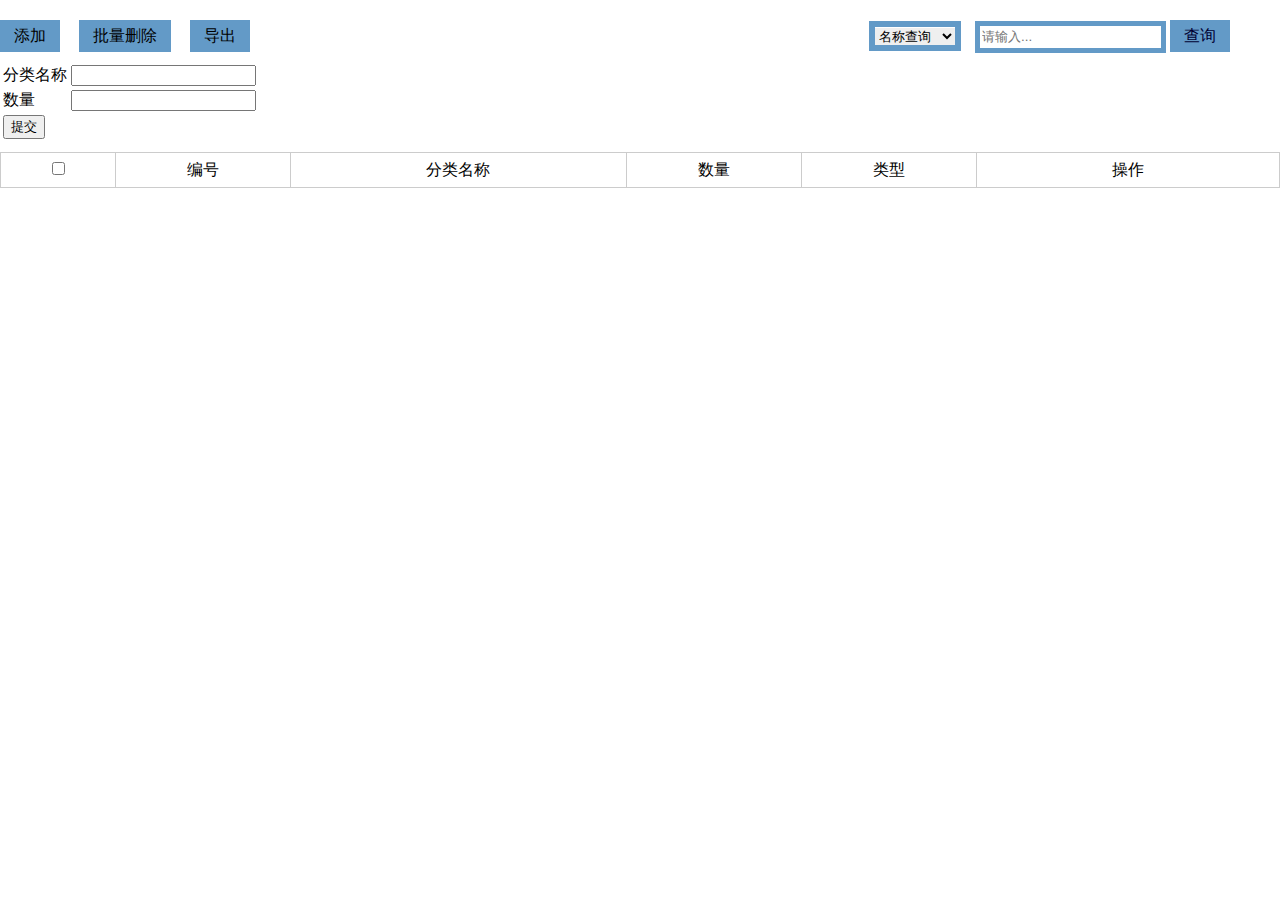
<file: pages/xuyh.html>
<!DOCTYPE html>
<html lang="en">
<head>
    <meta charset="UTF-8">
    <meta name="viewport" content="width=device-width, initial-scale=1.0">
    <meta http-equiv="X-UA-Compatible" content="ie=edge">
    <title>分类管理</title>
</head>
<!-- <link rel="stylesheet" href="http//at.alicdn.com/t/font_1393987_3i0y9saucs6.css"> -->
<style>
body{
    background-color: #fff;
    /* color: #ccc; */
    margin: 0px;
    padding: 0px;
    cursor: pointer;
}

.navigation{
    display:inline-block;
    /* width: 100px;
    height: 30px; */
    padding: 0px 13px 0px 13px;;
    border: 1px solid #639ac7;
    background-color: #639ac7;
    text-align: center;
    line-height: 30px;
    margin-right: 15px;
    margin-top: 20px;
    margin-bottom: 10px;
}
.import{
    display:inline-block;
    margin-left: 10px;
    color: #003;
    
}
.import>input{
    border: 5px solid #639ac7;
    height:20px;
    
}
.import>a{
    color: #000;
    font-size: 14px;
}
table.tabl{
      box-sizing: border-box;
      width: 100%;
      border-collapse: collapse;
      margin-top:2px; 
  }
  table.tabl td,
  table.tabl th{
      border: 1px solid #ccc;
      line-height: 2em;
      text-align: center;
  }
  a{
      text-decoration: none;
  }
  .none{
      display: none;
  }
  .submit{
      margin-bottom: 10px;
  }
  .bth{
    display:inline-block;
    border: 6px solid #639ac7;
    margin-left: 600px;
   
    
    
  }
  .bth>select{
    width: 80px;
    border: none;
    
  }
</style>
<body>
    <div>
    <div class="navigation" id="bth_add">添加</div>
    <div class="navigation">批量删除</div>
    <div class="navigation">导出</div>
    
     <div class="bth">
        <select name="query_condition" id="query_condition">
            <option value="order_id" selected>名称查询</option>
            <option value="query">数量查询</option>
            <option value="basic">类型查询</option>
        </select>
    </div>
    <div class="import "><input type="text" name =seek placeholder="请输入...">
    <div class="navigation">查询</div>
    </div>
    </div>
    <form action="javascript:void(0)" class="submit">
            <input type="hidden" name="id">
        <table>
            <tbody>
                <tr>
                    <td>分类名称</td>
                    <td><input type="text" name ="putname"></td>  <!--设置添加栏 -->           
                    <td></td>
                </tr>
                <tr>
                    <td>数量</td>
                    <td><input type="text" name = "putnum"></td>
                    <td></td>
                </tr>
                <tr>
                    <td><input type="submit" value="提交"></td>
                </tr>
            </tbody>
        </table>
    </form>
    <table class="tabl">
        <thead>
            <tr>
                <td><input type="checkbox"></td>
                <td>编号</td>
                <td>分类名称</td>
                <td>数量</td>
                <td>类型</td>
                <td width = "300px">操作</td>
            </tr>
        </thead>
        <tbody>
            <tr class="none">
                <td><input type="checkbox"></td>
                <td></td>
                <td></td>
                <td></td>
                <td></td>
                <td>
                    <a class="bth_arr" href="javascript:void(0)" >删除</a>
                    <a class="bth_ess" href="javascript:void(0)">修改</a>
                </td>
            </tr>
        </tbody>
    </table>

    <script>
            var baseURL = "http://134.175.154.93:6677"   
//添加绑定
            var bth_add = document.getElementById("bth_add");       //获取id bth_add(添加按钮)
            bth_add.onclick = function(event){    //给添加按钮  绑定处理函数
            document.querySelector("input[name=putname]").value = "";
			document.querySelector("input[name=putnum]").value = "";
			document.querySelector("input[name=id]").value = "";
             } 


//提交绑定
            document.forms[0].onsubmit = function(event){ //给保存添加绑定
 //提交数据与后台交互
    //获取有效值
            var putname = document.querySelector("input[name=putname]").value;  //获取文档中的元素
            var putnum = document.querySelector("input[name=putnum]").value;
            var id = document.querySelector("input[name=id]").value; 
    //与后台进行交互
            var xhr = new XMLHttpRequest();
            xhr.open("POST",baseURL+"/category/updateCategory");
            xhr.responseType = "json";
            xhr.setRequestHeader('Content-Type','application/x-www-form-urlencoded')
			var data;
			if(id){
				 data = "id="+id+"&name="+putname+"&num="+putnum
			} else {
				data = "name="+putname+"&num="+putnum
			}
            xhr.send(data);
            xhr.onreadystatechange=function(){
                if(this.readyState === 4){
                   if(this.status === 200){
                initData();
              console.log(this.response.message);
                
                   }
                }
            } 
            event.preventDefault();  //阻止默认行为
            }        


//删除绑定
            var tbody = document.getElementsByTagName("tbody")[1];   //获取tbody的第几个标签
            tbody.onclick = function(event){   //给删除按钮  绑定处理函数  
            if(event.target.nodeName ==="A"){ //判断event.target是否等于a       
            switch(event.target.className){     //修改判断
            case "bth_arr":           //当判断为删除时执行调用ajax删除数据库中的数据
            var id = event.target.parentNode.parentNode.children[0].children[0].value;  //让id等于input这样删除input时删除该id即可   
//调用ajax删除数据库中的数据        
            var xhr = new XMLHttpRequest(); //实例化对象
            xhr.responseType = "json";
            xhr.open("POST",baseURL+"/category/deleteByCategoryId");    //后台需要post类型调取
            xhr.setRequestHeader('Content-Type','application/x-www-form-urlencoded')   //查询字符串格式
            xhr.send("id="+id);  
            xhr.onreadystatechange = function(){
            if(this.readyState === 4){
               if(this.status === 200){
            console.log(this.response.message);
            if(this.response.status === 200){
                initData();
            }else{
                alert("删除失败");
            }
            }
            }
            }
             break;
            case "bth_ess":             //当判断为修改时执行
            
            var id = event.target.parentNode.parentNode.children[0].children[0].value;
            console.log("id=",id    )
            var putname = event.target.parentNode.parentNode.children[2].innerText;
			var putnum = event.target.parentNode.parentNode.children[3].innerText;
			document.querySelector("input[name=putname]").value = putname;
			document.querySelector("input[name=putnum]").value = putnum;
			document.querySelector("input[name=id]").value = id; 
            break;
            }
        }
    }   
//初始化数据s
initData();
        function initData(){  //设定函数
        var xhr = new XMLHttpRequest();  //实例化xhr对象
        xhr.open("get",baseURL+"/category/findAllCategory");   //设置请求行(交互后台连接地址)
        xhr.responseType = "json";  //设置请求头()设置响应类型为jnso 且转换为对象
        xhr.send()  
        xhr.onreadystatechange = function(){   //监听响应
         if(this.readyState === 4){
             if(this.status ===200){   
              Array.prototype.slice.call(tbody.children,0).forEach(function(item,index){  //先将tbody中的数据清除掉
                if(index!== 0){       //隐藏的tr不能删除
                tbody.removeChild(item); 
              }     
              });           
              this.response.data.forEach(function(item){  //遍历结果  渲染数据
              var newTr = tbody.firstElementChild.cloneNode(true);
              newTr.children[0].children[0].value = item.id; 
              //newTr.children[1].innerHTML = "<strong>"+iten.name+"</strong>";  
              newTr.children[2].innerHTML = "<strong>"+item.name+"</strong>";  
              newTr.children[3].innerHTML = "<strong>"+item. num+"</strong>";
              newTr.children[4].innerHTML = "<strong>"+item. parentId+"</strong>";
              newTr.className = "";        
              tbody.appendChild(newTr); 
              })
            }
           }
         }
        }
        </script>
</body>
</html>
</file>
